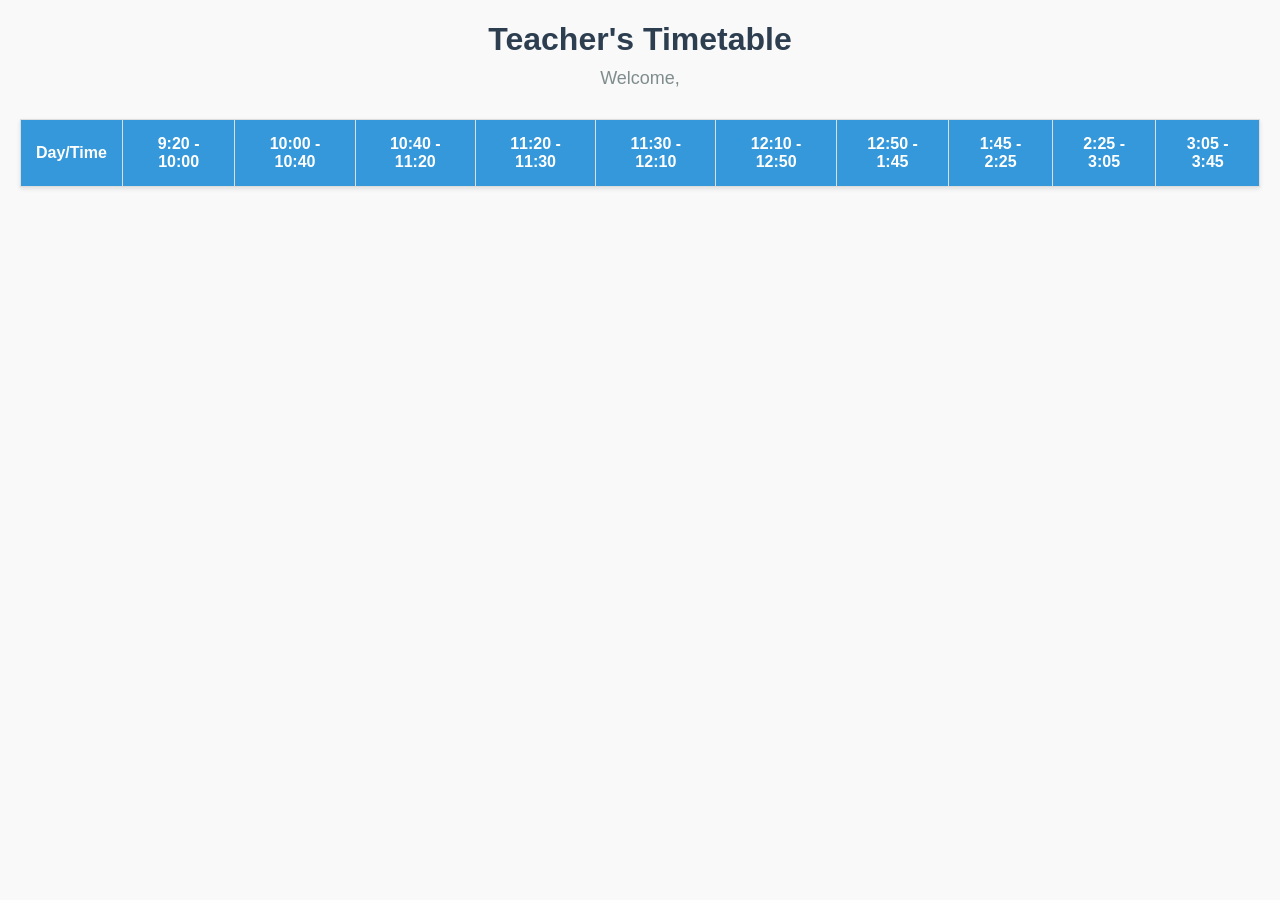
<file: teacher_timetable.html>
<!DOCTYPE html>
<html lang="en">
<head>
    <meta charset="UTF-8">
    <meta name="viewport" content="width=device-width, initial-scale=1.0">
    <title>Teacher Timetable</title>
    <style>
        body {
            font-family: Arial, sans-serif;
            margin: 20px;
            background-color: #f9f9f9;
        }
        .header {
            text-align: center;
            margin-bottom: 30px;
        }
        .substitute {
            background-color: #ffeaa7 !important;
            color: #d35400;
        }
        h1 {
            color: #2c3e50;
            margin-bottom: 10px;
        }
        .teacher-info {
            color: #7f8c8d;
            font-size: 18px;
        }
        table {
            width: 100%;
            border-collapse: collapse;
            margin: 20px 0;
            background-color: white;
            box-shadow: 0 2px 4px rgba(0, 0, 0, 0.1);
        }
        th, td {
            padding: 15px;
            text-align: center;
            border: 1px solid #ddd;
        }
        th {
            background-color: #3498db;
            color: white;
            font-weight: bold;
        }
        tr:nth-child(even) {
            background-color: #f9f9f9;
        }
        .break-cell {
            background-color: #e0e0e0;
            font-style: italic;
        }
        .teacher-class {
            background-color: #d4efdf;
            font-weight: bold;
        }
        .section-indicator {
            color: #e74c3c;
            font-size: 0.9em;
        }
    </style>
</head>
<body>
    <div class="header">
        <h1>Teacher's Timetable</h1>
        <div class="teacher-info">Welcome, <span id="teacherName"></span></div>
    </div>

    <table>
        <thead>
            <tr>
                <th>Day/Time</th>
                <th>9:20 - 10:00</th>
                <th>10:00 - 10:40</th>
                <th>10:40 - 11:20</th>
                <th>11:20 - 11:30</th>
                <th>11:30 - 12:10</th>
                <th>12:10 - 12:50</th>
                <th>12:50 - 1:45</th>
                <th>1:45 - 2:25</th>
                <th>2:25 - 3:05</th>
                <th>3:05 - 3:45</th>
            </tr>
        </thead>
        <tbody id="teacherTimetable">
            <!-- Will be populated dynamically -->
        </tbody>
    </table>

    <script>
        window.onload = function() {
            const teacherData = JSON.parse(localStorage.getItem('currentTeacher'));
            document.getElementById('teacherName').textContent = teacherData.name;
            const tbody = document.getElementById('teacherTimetable');
            const days = ["Monday", "Tuesday", "Wednesday", "Thursday", "Friday", "Saturday"];

            days.forEach((day, dayIndex) => {
                const row = document.createElement('tr');
                row.innerHTML = `<td>${day}</td>`;

                for (let period = 0; period < 10; period++) {
                    if (period === 3) {
                        row.innerHTML += '<td class="break-cell">Short Break</td>';
                        continue;
                    }
                    if (period === 6) {
                        row.innerHTML += '<td class="break-cell">Lunch Break</td>';
                        continue;
                    }

                    let cellContent = '';
                    let sectionIndicator = '';

                    const pcmcClass = teacherData.pcmcSchedule[dayIndex]?.[period];
                    const pcmbClass = teacherData.pcmbSchedule[dayIndex]?.[period];

                    // Check for substitutions and regular classes
                    if (pcmcClass && (pcmcClass.teacher === teacherData.name || pcmcClass.originalTeacher === teacherData.name)) {
                        cellContent = pcmcClass.isSubstitute ? 
                            (pcmcClass.teacher === teacherData.name ? 
                                `Sub: ${pcmcClass.subject}` : 
                                `Substituted by: ${pcmcClass.teacher}`) :
                            pcmcClass.subject;
                        sectionIndicator = 'PCMC';
                    }

                    if (pcmbClass && (pcmbClass.teacher === teacherData.name || pcmbClass.originalTeacher === teacherData.name)) {
                        if (cellContent) {
                            // If already has PCMC content, add PCMB
                            cellContent += pcmbClass.isSubstitute ? 
                                `<br>Sub: ${pcmbClass.subject}` :
                                `<br>${pcmbClass.subject}`;
                            sectionIndicator += ' & PCMB';
                        } else {
                            cellContent = pcmbClass.isSubstitute ? 
                                (pcmbClass.teacher === teacherData.name ? 
                                    `Sub: ${pcmbClass.subject}` : 
                                    `Substituted by: ${pcmbClass.teacher}`) :
                                pcmbClass.subject;
                            sectionIndicator = 'PCMB';
                        }
                    }

                    const displayContent = cellContent ? 
                        `${cellContent}<br><span class="section-indicator">${sectionIndicator}</span>` : 
                        '-';

                    const cellClass = cellContent ? 
                        (cellContent.includes('Sub:') ? 'teacher-class substitute' : 'teacher-class') : 
                        '';

                    row.innerHTML += `<td class="${cellClass}">${displayContent}</td>`;
                }
                tbody.appendChild(row);
            });
        };

    </script>
</body>
</html>
</file>
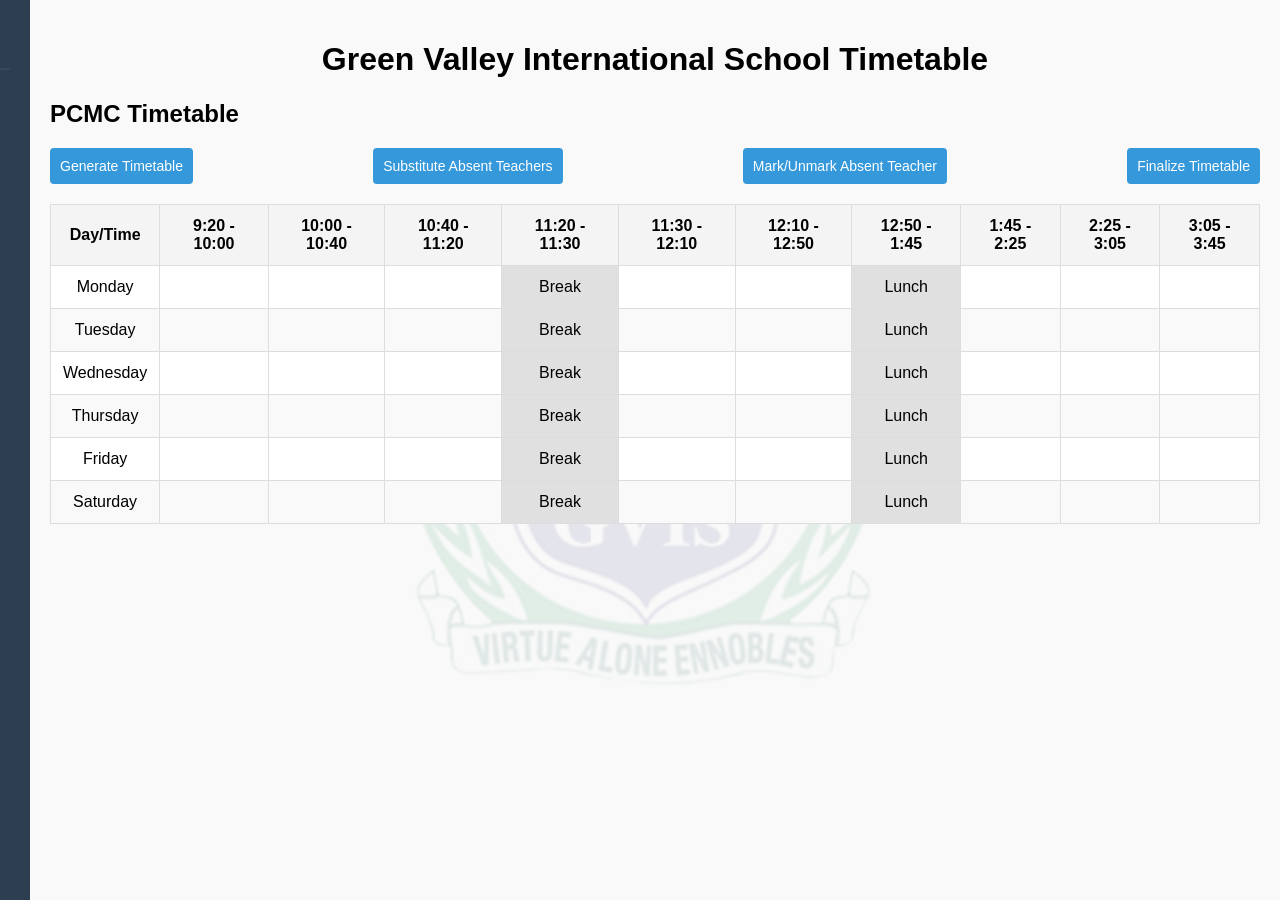
<file: timetable.html>
<!DOCTYPE html>
<html lang="en">
<head>
    <meta charset="UTF-8">
    <meta name="viewport" content="width=device-width, initial-scale=1.0">
    <title>Green Valley International School Timetable</title>
    <style>
        body {
            font-family: Arial, sans-serif;
            margin: 0;
            display: flex;
            height: 100vh;
            /* Updated background properties */
            background: url('Logo-copy.png');
            background-size: 50%; /* Makes the image smaller - adjust percentage as needed */
            background-position: center;
            background-repeat: no-repeat;
            background-attachment: fixed;
        }
        .sidebar {
            width: 250px;
            background-color: #2c3e50;
            color: white;
            padding: 20px;
            height: 100%;
            box-sizing: border-box;
            position: fixed;
            left: -220px; /* Hide most of the sidebar */
            transition: left 0.3s ease;
            z-index: 1000;
        }

        .sidebar:hover {
            left: 0; /* Show full sidebar on hover */
        }

        .sidebar h1 {
            font-size: 24px;
            margin: 0;
            padding-bottom: 20px;
            border-bottom: 2px solid #34495e;
        }
        .sidebar h2 {
            font-size: 18px;
            margin: 10px 0;
            cursor: pointer;
            transition: color 0.3s;
        }
        .sidebar h2:hover {
            color: #3498db;
        }
        .main-content {
            margin-left: 30px;
            padding: 20px;
            flex-grow: 1;
            background-color: rgba(249, 249, 249, 0.9); /* Changed from solid to semi-transparent */
            transition: margin-left 0.3s ease;
        }

        .sidebar:hover + .main-content {
            margin-left: 250px;
        }
        h1 {
            text-align: center;
        }
        .button-container {
            display: flex;
            justify-content: space-between;
            margin-bottom: 20px;
            gap: 10px;
        }
        .button-container button {
            padding: 10px;
            font-size: 14px;
            cursor: pointer;
            background-color: #3498db;
            color: white;
            border: none;
            border-radius: 4px;
            transition: opacity 0.3s ease;
        }
        .button-container button:hover {
            background-color: #2980b9;
        }
        button:disabled {
            cursor: not-allowed;
        }
        table {
            width: 100%;
            border-collapse: collapse;
            margin-bottom: 20px;
            background-color: white;
        }
        th, td {
            padding: 12px;
            text-align: center;
            border: 1px solid #ddd;
        }
        th {
            background-color: #f4f4f4;
        }
        tr:nth-child(even) {
            background-color: #f9f9f9;
        }
        .break-cell {
            background-color: #e0e0e0;
        }
        select {
            padding: 5px;
            width: 100%;
        }
        .login-container {
            max-width: 400px;
            margin: 40px auto;
            padding: 20px;
            background-color: white;
            border-radius: 8px;
            box-shadow: 0 2px 4px rgba(0, 0, 0, 0.1);
        }
        .form-group {
            margin-bottom: 20px;
        }
        .form-group label {
            display: block;
            margin-bottom: 5px;
            font-weight: bold;
        }
        .form-group input {
            width: 100%;
            padding: 8px;
            border: 1px solid #ddd;
            border-radius: 4px;
            box-sizing: border-box;
        }
        .login-btn {
            width: 100%;
            padding: 10px;
            background-color: #3498db;
            color: white;
            border: none;
            border-radius: 4px;
            cursor: pointer;
            font-size: 16px;
        }
        .login-btn:hover {
            background-color: #2980b9;
        }
    </style>
</head>
    <body>
        <div class="sidebar">
            <h1>Class</h1>
            <h2 onclick="showPCMC()">XII PCMC</h2>
            <h2 onclick="showPCMB()">XII PCMB</h2>
            <h2 onclick="showTeachersLogin()">Teachers Login</h2>
        </div>

        <div class="main-content">
            <h1>Green Valley International School Timetable</h1>

            <!-- Teachers Login Section -->
            <div id="teachers-login" style="display: none;">
                <h2>Teachers Login</h2>
                <div class="login-container">
                    <form onsubmit="handleTeacherLogin(event)">
                        <div class="form-group">
                            <label for="teacher-id">Teacher ID:</label>
                            <input type="text" id="teacher-id" required>
                        </div>
                        <div class="form-group">
                            <label for="teacher-password">Password:</label>
                            <input type="password" id="teacher-password" required>
                        </div>
                        <button type="submit" class="login-btn">Login</button>
                    </form>
                </div>
            </div>

            <!-- PCMC Section -->
            <div id="pcmc-timetable" style="display: none;">
                <h2>PCMC Timetable</h2>
                <div class="button-container">
                    <button onclick="generateTimetable('pcmc')">Generate Timetable</button>
                    <button onclick="substituteAbsentTeachers('pcmc')">Substitute Absent Teachers</button>
                    <button onclick="markAbsentTeacher('pcmc')">Mark/Unmark Absent Teacher</button>
                    <button onclick="finalizeTimetable('pcmc')" id="pcmc-finalize">Finalize Timetable</button>
                </div>
                <table id="pcmc-table">
                    <thead>
                        <tr>
                            <th>Day/Time</th>
                            <th>9:20 - 10:00</th>
                            <th>10:00 - 10:40</th>
                            <th>10:40 - 11:20</th>
                            <th>11:20 - 11:30</th>
                            <th>11:30 - 12:10</th>
                            <th>12:10 - 12:50</th>
                            <th>12:50 - 1:45</th>
                            <th>1:45 - 2:25</th>
                            <th>2:25 - 3:05</th>
                            <th>3:05 - 3:45</th>
                        </tr>
                    </thead>
                    <tbody>
                        <tr><td>Monday</td><td></td><td></td><td></td><td class="break-cell">Break</td><td></td><td></td><td class="break-cell">Lunch</td><td></td><td></td><td></td></tr>
                        <tr><td>Tuesday</td><td></td><td></td><td></td><td class="break-cell">Break</td><td></td><td></td><td class="break-cell">Lunch</td><td></td><td></td><td></td></tr>
                        <tr><td>Wednesday</td><td></td><td></td><td></td><td class="break-cell">Break</td><td></td><td></td><td class="break-cell">Lunch</td><td></td><td></td><td></td></tr>
                        <tr><td>Thursday</td><td></td><td></td><td></td><td class="break-cell">Break</td><td></td><td></td><td class="break-cell">Lunch</td><td></td><td></td><td></td></tr>
                        <tr><td>Friday</td><td></td><td></td><td></td><td class="break-cell">Break</td><td></td><td></td><td class="break-cell">Lunch</td><td></td><td></td><td></td></tr>
                        <tr><td>Saturday</td><td></td><td></td><td></td><td class="break-cell">Break</td><td></td><td></td><td class="break-cell">Lunch</td><td></td><td></td><td></td></tr>
                    </tbody>
                </table>
            </div>

            <!-- PCMB Section -->
            <div id="pcmb-timetable" style="display: none;">
                <h2>PCMB Timetable</h2>
                <div class="button-container">
                    <button onclick="generateTimetable('pcmb')">Generate Timetable</button>
                    <button onclick="substituteAbsentTeachers('pcmb')">Substitute Absent Teachers</button>
                    <button onclick="markAbsentTeacher('pcmb')">Mark/Unmark Absent Teacher</button>
                    <button onclick="finalizeTimetable('pcmb')" id="pcmb-finalize">Finalize Timetable</button>
                </div>
                <table id="pcmb-table">
                    <thead>
                        <tr>
                            <th>Day/Time</th>
                            <th>9:20 - 10:00</th>
                            <th>10:00 - 10:40</th>
                            <th>10:40 - 11:20</th>
                            <th>11:20 - 11:30</th>
                            <th>11:30 - 12:10</th>
                            <th>12:10 - 12:50</th>
                            <th>12:50 - 1:45</th>
                            <th>1:45 - 2:25</th>
                            <th>2:25 - 3:05</th>
                            <th>3:05 - 3:45</th>
                        </tr>
                    </thead>
                    <tbody>
                        <tr><td>Monday</td><td></td><td></td><td></td><td class="break-cell">Break</td><td></td><td></td><td class="break-cell">Lunch</td><td></td><td></td><td></td></tr>
                        <tr><td>Tuesday</td><td></td><td></td><td></td><td class="break-cell">Break</td><td></td><td></td><td class="break-cell">Lunch</td><td></td><td></td><td></td></tr>
                        <tr><td>Wednesday</td><td></td><td></td><td></td><td class="break-cell">Break</td><td></td><td></td><td class="break-cell">Lunch</td><td></td><td></td><td></td></tr>
                        <tr><td>Thursday</td><td></td><td></td><td></td><td class="break-cell">Break</td><td></td><td></td><td class="break-cell">Lunch</td><td></td><td></td><td></td></tr>
                        <tr><td>Friday</td><td></td><td></td><td></td><td class="break-cell">Break</td><td></td><td></td><td class="break-cell">Lunch</td><td></td><td></td><td></td></tr>
                        <tr><td>Saturday</td><td></td><td></td><td></td><td class="break-cell">Break</td><td></td><td></td><td class="break-cell">Lunch</td><td></td><td></td><td></td></tr>
                    </tbody>
                </table>
            </div>
        </div>
        <script>
            const teacherCredentials = {
                'Tanuja': 'gvisindia',
                'Poornima': 'gvisindia',
                'Prema': 'gvisindia',
                'Pallavi': 'gvisindia',
                'Vinayak': 'gvisindia',
                'Hussain': 'gvisindia',
                'Prajna': 'gvisindia',
                'Dakshayani': 'gvisindia',
                'Naina': 'gvisindia',
                'Karthik': 'gvisindia'
            };

            const days = ["Monday", "Tuesday", "Wednesday", "Thursday", "Friday", "Saturday"];
            const timeSlots = ["9:20 - 10:00", "10:00 - 10:40", "10:40 - 11:20", "11:20 - 11:30", "11:30 - 12:10", "12:10 - 12:50", "12:50 - 1:45", "1:45 - 2:25", "2:25 - 3:05", "3:05 - 3:45"];
            const saturdayTimeSlots = timeSlots.slice(0, 7);

            const subjectsTeachers = {
                pcmc: {
                    "Chemistry": "Tanuja",
                    "Maths": "Prema",
                    "Physics": "Poornima",
                    "C.S": "Pallavi",
                    "English": "Vinayak",
                    "P.E": "Hussain"
                },
                pcmb: {
                    "Chemistry": "Dakshayani",
                    "Maths": "Naina",
                    "Physics": "Prajna",
                    "Biology": "Karthik",
                    "English": "Vinayak",
                    "P.E": "Hussain"
                }
            };

            const pcmcData = {
                teachers: {},
                dailyAbsentTeachers: {},
                timetable: [],
                originalTimetable: [],
                isFinalized: false
            };

            const pcmbData = {
                teachers: {},
                dailyAbsentTeachers: {},
                timetable: [],
                originalTimetable: [],
                isFinalized: false
            };

            // Initialize teachers
            for (let section in subjectsTeachers) {
                for (let subject in subjectsTeachers[section]) {
                    const teacherName = subjectsTeachers[section][subject];
                    if (section === 'pcmc') {
                        pcmcData.teachers[teacherName] = { name: teacherName };
                    } else {
                        pcmbData.teachers[teacherName] = { name: teacherName };
                    }
                }
            }

            function handleTeacherLogin(event) {
                event.preventDefault();
                const teacherId = document.getElementById('teacher-id').value;
                const password = document.getElementById('teacher-password').value;

                if (teacherCredentials[teacherId] && teacherCredentials[teacherId] === password) {
                    const teacherTimetable = {
                        name: teacherId,
                        pcmcSchedule: pcmcData.timetable,
                        pcmbSchedule: pcmbData.timetable
                    };
                    localStorage.setItem('currentTeacher', JSON.stringify(teacherTimetable));
                    window.open('teacher_timetable.html', '_blank');
                } else {
                    alert('Invalid teacher ID or password. Please try again.');
                }
                event.target.reset();
            }

            function showPCMC() {
                document.getElementById("pcmc-timetable").style.display = "block";
                document.getElementById("pcmb-timetable").style.display = "none";
                document.getElementById("teachers-login").style.display = "none";
            }

            function showPCMB() {
                document.getElementById("pcmc-timetable").style.display = "none";
                document.getElementById("pcmb-timetable").style.display = "block";
                document.getElementById("teachers-login").style.display = "none";
            }

            function showTeachersLogin() {
                document.getElementById("pcmc-timetable").style.display = "none";
                document.getElementById("pcmb-timetable").style.display = "none";
                document.getElementById("teachers-login").style.display = "block";
            }

            // Continue with next part...
            function finalizeTimetable(section) {
                const sectionData = section === 'pcmc' ? pcmcData : pcmbData;
                const generateButton = document.querySelector(`#${section}-timetable .button-container button`);
                const finalizeButton = document.getElementById(`${section}-finalize`);

                if (confirm('Are you sure you want to finalize this timetable? You won\'t be able to generate a new one after finalizing.')) {
                    sectionData.isFinalized = true;
                    generateButton.disabled = true;
                    generateButton.style.opacity = '0.5';
                    finalizeButton.textContent = 'Timetable Finalized';
                    finalizeButton.disabled = true;
                    finalizeButton.style.opacity = '0.5';
                }
            }

            function generateTimetable(section) {
                const sectionData = section === 'pcmc' ? pcmcData : pcmbData;
                const otherSectionData = section === 'pcmc' ? pcmbData : pcmcData;

                if (sectionData.isFinalized) {
                    alert('This timetable has been finalized and cannot be regenerated.');
                    return;
                }

                // If this is PCMC (first section), generate shared periods
                if (section === 'pcmc') {
                    // Reset both timetables
                    pcmcData.timetable = Array(6).fill().map(() => Array(10).fill(null));
                    pcmbData.timetable = Array(6).fill().map(() => Array(10).fill(null));

                    // Generate English periods (3 times a week)
                    const englishDays = new Set();
                    while (englishDays.size < 3) {
                        const day = Math.floor(Math.random() * 5); // Monday to Friday
                        if (englishDays.has(day)) continue;
                        englishDays.add(day);
                        // Set English for both sections at period 1
                        pcmcData.timetable[day][1] = ["English", "Vinayak"];
                        pcmbData.timetable[day][1] = ["English", "Vinayak"];
                    }

                    // Generate PE periods (2 days, last two periods)
                    const peDays = new Set();
                    while (peDays.size < 2) {
                        const day = Math.floor(Math.random() * 5);
                        if (!englishDays.has(day) && !peDays.has(day)) {
                            peDays.add(day);
                            // Set PE for both sections in last two periods
                            pcmcData.timetable[day][8] = ["P.E", "Hussain"];
                            pcmcData.timetable[day][9] = ["P.E", "Hussain"];
                            pcmbData.timetable[day][8] = ["P.E", "Hussain"];
                            pcmbData.timetable[day][9] = ["P.E", "Hussain"];
                        }
                    }
                }

                // Fill in the remaining periods for this section
                const timetableTable = document.getElementById(`${section}-table`).getElementsByTagName('tbody')[0];

                for (let day = 0; day < 6; day++) {
                    const row = timetableTable.rows[day];
                    const currentTimeSlots = day === 5 ? saturdayTimeSlots : timeSlots;
                    if (!sectionData.timetable[day]) sectionData.timetable[day] = [];
                    sectionData.originalTimetable[day] = [];
                    const subjectCounts = {};

                    for (let period = 0; period < currentTimeSlots.length; period++) {
                        if (period === 3 || period === 6) continue;

                        // Skip if period already assigned (English or PE)
                        if (sectionData.timetable[day][period]) {
                            const [subject, teacher] = sectionData.timetable[day][period];
                            sectionData.originalTimetable[day][period] = [subject, teacher];
                            const selectHTML = generateDropdownHTML(subject, teacher, section);
                            row.cells[period + 1].innerHTML = selectHTML;
                            continue;
                        }

                        // Generate new period for remaining slots
                        const availableSubjects = Object.keys(subjectsTeachers[section])
                            .filter(s => s !== "English" && s !== "P.E" && (!subjectCounts[s] || subjectCounts[s] < 2));

                        let subject = availableSubjects.length > 0 
                            ? availableSubjects[Math.floor(Math.random() * availableSubjects.length)]
                            : Object.keys(subjectsTeachers[section])
                                .filter(s => s !== "English" && s !== "P.E")[0];

                        const teacher = subjectsTeachers[section][subject];
                        subjectCounts[subject] = (subjectCounts[subject] || 0) + 1;

                        sectionData.timetable[day][period] = [subject, teacher];
                        sectionData.originalTimetable[day][period] = [subject, teacher];
                        const selectHTML = generateDropdownHTML(subject, teacher, section);
                        row.cells[period + 1].innerHTML = selectHTML;
                    }
                }
            }



            function generateDropdownHTML(subject, teacher, section) {
                const options = Object.entries(subjectsTeachers[section]).map(([subj, teach]) => {
                    return `<option value="${subj}-${teach}" ${subj === subject ? 'selected' : ''}>${subj} (${teach})</option>`;
                }).join('');
                return `<select onchange="updatePeriod(this, '${section}')">${options}</select>`;
            }

            // Continue with next part...
            function markAbsentTeacher(section) {
                const sectionData = section === 'pcmc' ? pcmcData : pcmbData;
                const teacherNames = Object.keys(sectionData.teachers);
                const teacher = prompt("Select Teacher to Mark/Unmark as Absent:\n" + teacherNames.join('\n'));

                if (teacher) {
                    const dayIndex = parseInt(prompt("Enter Day Index (0: Monday, 5: Saturday)"));
                    if (dayIndex >= 0 && dayIndex < 6) {
                        if (!sectionData.dailyAbsentTeachers[dayIndex]) {
                            sectionData.dailyAbsentTeachers[dayIndex] = new Set();
                        }
                        if (sectionData.dailyAbsentTeachers[dayIndex].has(teacher)) {
                            sectionData.dailyAbsentTeachers[dayIndex].delete(teacher);
                            alert(`${teacher} is now marked as present on ${days[dayIndex]}`);
                        } else {
                            sectionData.dailyAbsentTeachers[dayIndex].add(teacher);
                            alert(`${teacher} is marked as absent on ${days[dayIndex]}`);
                        }
                    }
                }
            }

            function substituteAbsentTeachers(section) {
                const sectionData = section === 'pcmc' ? pcmcData : pcmbData;
                const timetableTable = document.getElementById(`${section}-table`).getElementsByTagName('tbody')[0];

                for (let day = 0; day < 6; day++) {
                    const row = timetableTable.rows[day];
                    const currentTimeSlots = day === 5 ? saturdayTimeSlots : timeSlots;

                    for (let period = 0; period < currentTimeSlots.length; period++) {
                        const cell = row.cells[period + 1];
                        if (!cell || period === 3 || period === 6) continue;

                        const selectElement = cell.querySelector('select');
                        if (!selectElement) continue;

                        const [originalSubject, originalTeacher] = sectionData.originalTimetable[day][period] || [];

                        if (!sectionData.dailyAbsentTeachers[day]?.has(originalTeacher)) {
                            selectElement.innerHTML = generateDropdownHTML(originalSubject, originalTeacher, section);
                            if (sectionData.timetable[day][period]) {
                                sectionData.timetable[day][period] = {
                                    subject: originalSubject,
                                    teacher: originalTeacher,
                                    isSubstitute: false,
                                    originalTeacher: null
                                };
                            }
                            continue;
                        }

                        if (sectionData.dailyAbsentTeachers[day]?.has(originalTeacher)) {
                            const usedSubstitutes = new Set();
                            const substitute = findSubstituteTeacher(day, usedSubstitutes, section);

                            if (substitute) {
                                selectElement.innerHTML = `<option value="${originalSubject}-${substitute}" selected>Sub: ${substitute}</option>`;
                                sectionData.timetable[day][period] = {
                                    subject: originalSubject,
                                    teacher: substitute,
                                    isSubstitute: true,
                                    originalTeacher: originalTeacher
                                };
                                usedSubstitutes.add(substitute);
                            } else {
                                selectElement.innerHTML = `<option value="${originalSubject}-No Substitute" selected>${originalSubject} (No Substitute)</option>`;
                                sectionData.timetable[day][period] = {
                                    subject: originalSubject,
                                    teacher: "No Substitute",
                                    isSubstitute: true,
                                    originalTeacher: originalTeacher
                                };
                            }
                        }
                    }
                }
            }

            function findSubstituteTeacher(day, usedSubstitutes, section) {
                const sectionData = section === 'pcmc' ? pcmcData : pcmbData;
                const availableTeachers = Object.keys(sectionData.teachers).filter(
                    teacher => !sectionData.dailyAbsentTeachers[day]?.has(teacher) && !usedSubstitutes.has(teacher)
                );
                return availableTeachers.length ? availableTeachers[Math.floor(Math.random() * availableTeachers.length)] : null;
            }

            function updatePeriod(selectElement, section) {
                const sectionData = section === 'pcmc' ? pcmcData : pcmbData;
                const [subject, teacher] = selectElement.value.split('-');
                const cell = selectElement.parentNode;
                const day = cell.parentNode.rowIndex - 1;
                const period = cell.cellIndex - 1;
                sectionData.timetable[day][period] = [subject, teacher];
            }

            window.onload = function() {
                showPCMC();
            };
            </script>
            </body>
            </html>
</file>
